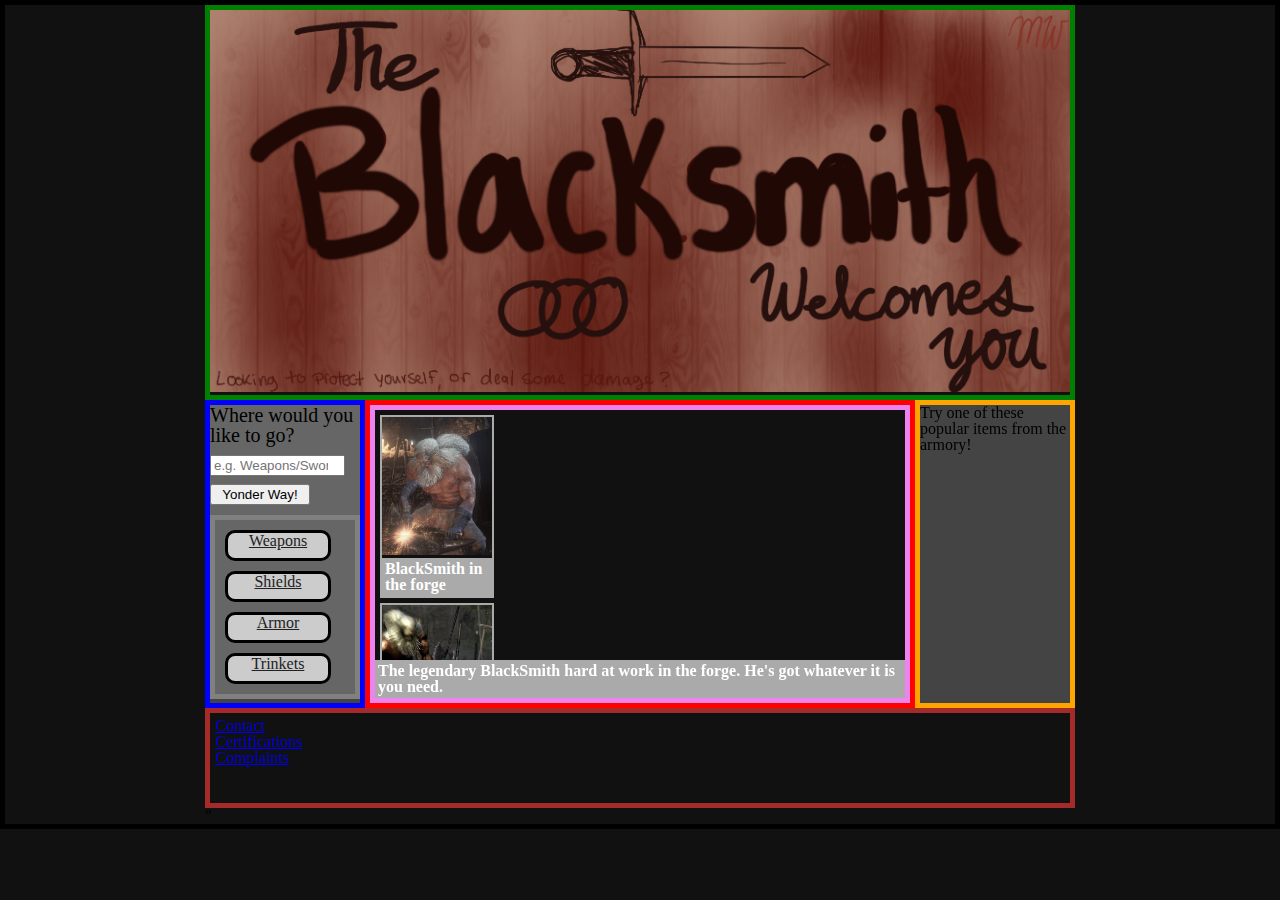
<file: index.html>
<!DOCTYPE html>

<html lang="en">

<head>
    <title>skeleton</title>

    <meta charset="utf-8">
    <meta name="viewport" content="width=device-width, initial-scale=1, shrink-to-fit=no">"

    <link rel="stylesheet" href="/cssstyles/css4main.css">
</head>

<body>
    <header>
        <img src="/images/Untitled_Artwork.png" alt="Welcome to BlackSmith's Shop!">
    </header>
    <nav>
        <form action="">
            <label for="serchn">Where would you like to go?</label>
            <input type="search" id="serchn" name="serchn" placeholder="e.g. Weapons/Swords/Excalibur/etc..">
            <button type="submit">Yonder Way!</button>
        </form>
        <div class="getaround">
            <ul>
                <li><a href="categories/weapons.html" title="go to our weapons menu">Weapons</a></li>
                <li><a href="categories/shields.html" title="go to our shields menu">Shields</a></li>
                <li><a href="categories/armor.html" title="go to our armors menu">Armor</a></li>
                <li><a href="categories/trinkets.html" title="go to our trinkets menu">Trinkets</a></li>
            </ul>
        </div>
    </nav>
    <section>
        <article>
            <div class="bigc">
                <div class="container">
                    <div class="gallery">
                        <a target="_blank" href="images/andre1.jpg">
                            <img src="images/andre1.jpg" width="150px" height="150px">
                        </a>
                        <div class="desc">BlackSmith in the forge</div>
                    </div>

                    <div class="gallery">
                        <a target="_blank" href="images/andre2.jpeg">
                            <img src="images/andre2.jpeg" width="150px" height="150px">
                        </a>
                        <div class="desc">BlackSmith unleashing his mighty might on that frickin steel</div>
                    </div>

                    <div class="gallery">
                        <a target="_blank" href="images/andre2.jpeg">
                            <img src="images/andre2.jpeg" width="150px" height="150px">
                        </a>
                        <div class="desc">BlackSmith unleashing his mighty might on that frickin steel</div>
                    </div>

                    <div class="gallery">
                        <a target="_blank" href="images/andre3.jpeg">
                            <img src="images/andre3.jpeg" width="150px" height="150px">
                        </a>
                        <div class="desc">Ya boi right after a finished project baby</div>
                    </div>
                </div>
            </div>
            <div class="desc">The legendary BlackSmith hard at work in the forge. He's got whatever it is you need.
            </div>
        </article>
    </section>
    <aside>
        Try one of these popular items from the armory!
    </aside>
    <footer>
        <ul>
            <li><a href="#">Contact</a></li>
            <li><a href="#">Certifications</a></li>
            <li><a href="#">Complaints</a></li>

        </ul>
    </footer>
</body>

</html>
</file>
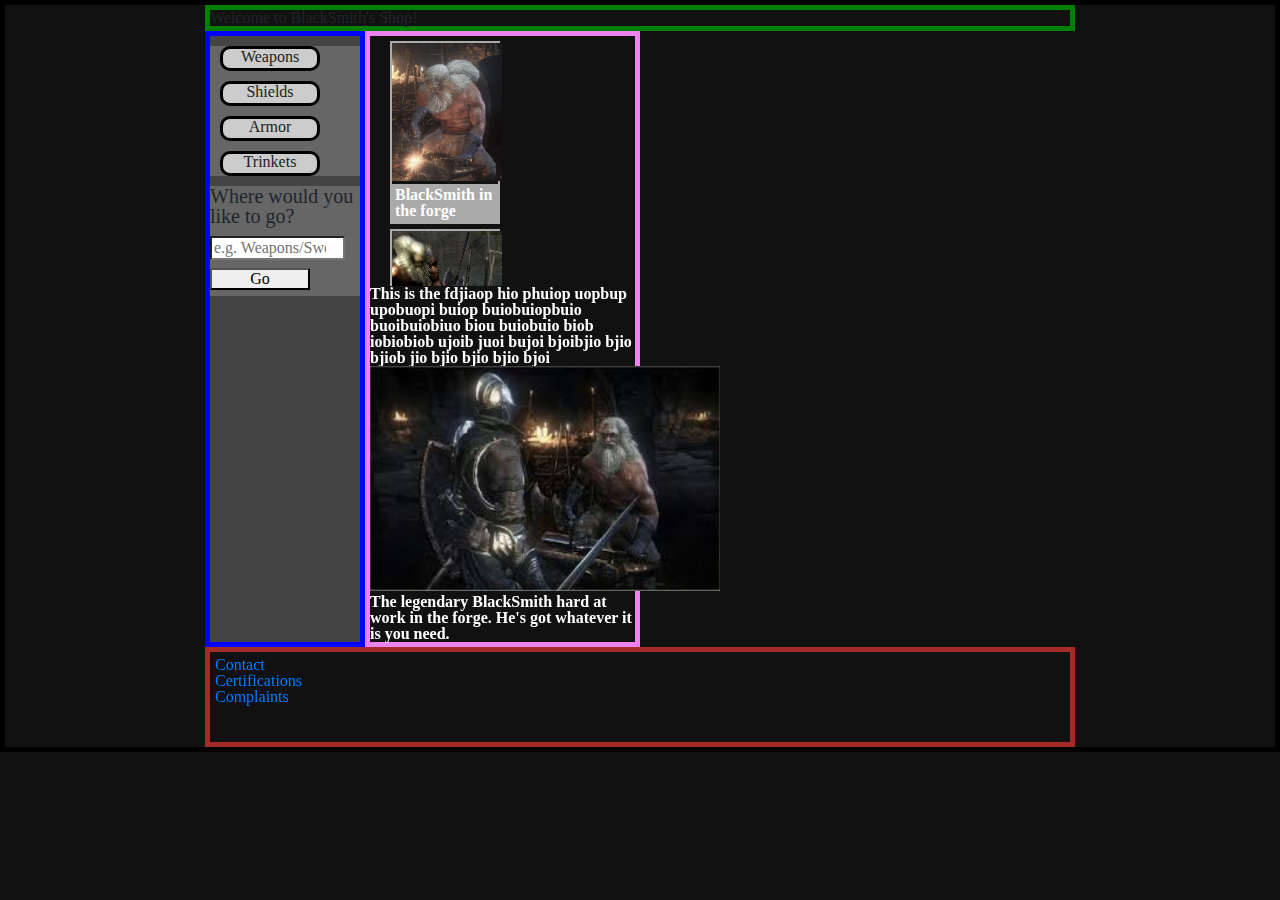
<file: pwsite.html>
<!DOCTYPE html>

<html lang="en">

<head>
    <title>BlackSmiths Shop</title>

    <meta charset="utf-8">
    <meta name="viewport" content="width=device-width, initial-scale=1, shrink-to-fit=no">

    <link rel="stylesheet" href="https://stackpath.bootstrapcdn.com/bootstrap/4.5.2/css/bootstrap.min.css"
        integrity="sha384-JcKb8q3iqJ61gNV9KGb8thSsNjpSL0n8PARn9HuZOnIxN0hoP+VmmDGMN5t9UJ0Z" crossorigin="anonymous">
    <link rel="stylesheet" href="cssstyles/css4main.css">
</head>

<body>
    <header>
        <h1>Welcome to BlackSmith's Shop!</h1>
    </header>
    <nav>
        <ul class="getaround">
            <li><a href="categories/weapons.html" title="go to our weapons menu">Weapons</a></li>
            <li><a href="categories/shields.html" title="go to our shields menu">Shields</a></li>
            <li><a href="categories/armor.html" title="go to our armors menu">Armor</a></li>
            <li><a href="categories/trinkets.html" title="go to our trinkets menu">Trinkets</a></li>
        </ul>
        <form action="">
            <label for="serchn">Where would you like to go?</label>
            <input type="search" id="serchn" name="serchn" placeholder="e.g. Weapons/Swords/Excalibur/etc..">
            <button type="submit">Go</button>
        </form>

    </nav>
    <article>

        <div class="bigc">
            <div class="container">
                <div class="gallery">
                    <a target="_blank" href="images/andre1.jpg">
                        <img src="images/andre1.jpg" width="150px" height="150px">
                    </a>
                    <div class="desc">BlackSmith in the forge</div>
                </div>

                <div class="gallery">
                    <a target="_blank" href="images/andre2.jpeg">
                        <img src="images/andre2.jpeg" width="150px" height="150px">
                    </a>
                    <div class="desc">BlackSmith unleashing his mighty might on that frickin steel</div>
                </div>

                <div class="gallery">
                    <a target="_blank" href="images/andre2.jpeg">
                        <img src="images/andre2.jpeg" width="150px" height="150px">
                    </a>
                    <div class="desc">BlackSmith unleashing his mighty might on that frickin steel</div>
                </div>

                <div class="gallery">
                    <a target="_blank" href="images/andre3.jpeg">
                        <img src="images/andre3.jpeg" width="150px" height="150px">
                    </a>
                    <div class="desc">Ya boi right after a finished project baby</div>
                </div>
            </div>
        </div>

        <span class="txtbx">
            This is the fdjiaop hio phuiop uopbup upobuopi buiop buiobuiopbuio buoibuiobiuo biou buiobuio biob iobiobiob
            ujoib juoi bujoi bjoibjio bjio bjiob jio bjio bjio bjio bjoi
        </span>

        <div class="as">
            <img src="images/andre4.jpeg" alt="blacksmith smithing away" width="350px" height="225px">
            <div class="desc1">The legendary BlackSmith hard at work in the forge. He's got whatever it is you need.
            </div>
        </div>


    </article>

    <footer>
        <ul>
            <li><a href="#">Contact</a></li>
            <li><a href="#">Certifications</a></li>
            <li><a href="#">Complaints</a></li>

        </ul>
    </footer>
    <script src="https://code.jquery.com/jquery-3.5.1.slim.min.js"
        integrity="sha384-DfXdz2htPH0lsSSs5nCTpuj/zy4C+OGpamoFVy38MVBnE+IbbVYUew+OrCXaRkfj"
        crossorigin="anonymous"></script>
    <script src="https://cdn.jsdelivr.net/npm/popper.js@1.16.1/dist/umd/popper.min.js"
        integrity="sha384-9/reFTGAW83EW2RDu2S0VKaIzap3H66lZH81PoYlFhbGU+6BZp6G7niu735Sk7lN"
        crossorigin="anonymous"></script>
    <script src="https://stackpath.bootstrapcdn.com/bootstrap/4.5.2/js/bootstrap.min.js"
        integrity="sha384-B4gt1jrGC7Jh4AgTPSdUtOBvfO8shuf57BaghqFfPlYxofvL8/KUEfYiJOMMV+rV"
        crossorigin="anonymous"></script>
</body>

</html>
</file>
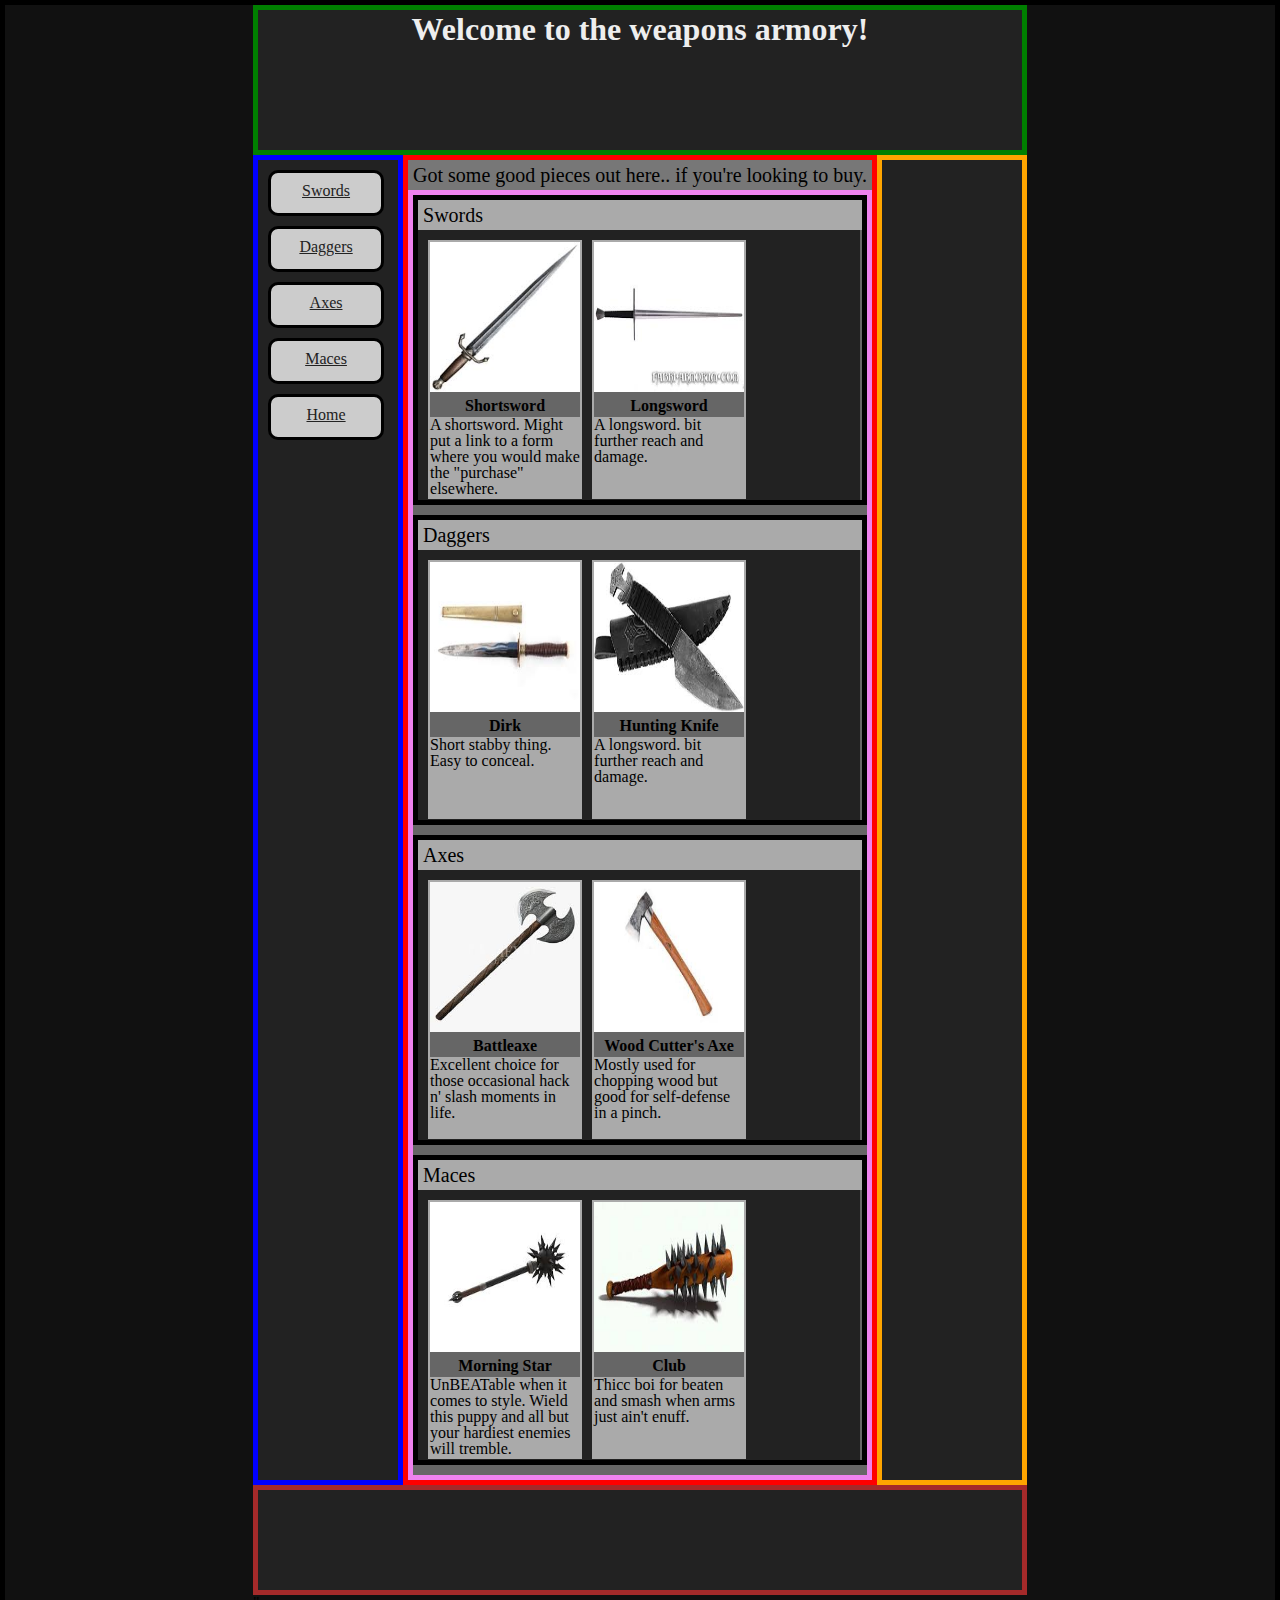
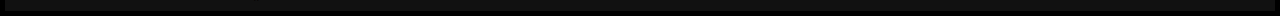
<file: categories/weapons.html>
<!DOCTYPE html>

<html lang="en">

<head>
    <title>BS Weapons </title>

    <meta charset="utf-8">
    <meta name="viewport" content="width=device-width, initial-scale=1, shrink-to-fit=no">"

    <link rel="stylesheet" href="../cssstyles/css4cat.css">
</head>

<body>
    <header class="desc2">Welcome to the weapons armory!</header>
    <nav>
        <ul>
            <li><a href="#swords">Swords</a></li>
            <li><a href="#daggers">Daggers</a></li>
            <li><a href="#axes">Axes</a></li>
            <li><a href="#maces">Maces</a></li>
            <li><a href="../index.html" title="back to homepage">Home</a></li>
        </ul>
    </nav>
    <section>
        <h1>Got some good pieces out here.. if you're looking to buy.</h1>
        <article>
            <div class="biggestc">
                <h2><a name="swords"><strong>Swords</strong></a></h2>
                <div class="bigc">
                    <div class="container">
                        <div class="gallery">
                            <a target="_blank" href="../images/shortsword.jpeg">
                                <img src="../images/shortsword.jpeg" width="150px" height="150px">
                            </a>
                            <div class="desc2">Shortsword</div>
                            <div class="desc">A shortsword. Might put a link to a form where you would make the
                                "purchase" elsewhere.
                            </div>
                        </div>

                        <div class="gallery">
                            <a target="_blank" href="../images/longsword.jpeg">
                                <img src="../images/longsword.jpeg" width="150px" height="150px">
                            </a>
                            <div class="desc2">Longsword</div>
                            <div class="desc">A longsword. bit further reach and damage.</div>
                        </div>
                    </div>
                </div>
            </div>
            <div class="biggestc">
                <h3><a name="daggers"><strong>Daggers</strong></a></h3>
                <div class="bigc">
                    <div class="container">
                        <div class="gallery">
                            <a target="_blank" href="../images/dirk.jpeg">
                                <img src="../images/dirk.jpeg" width="150px" height="150px">
                            </a>
                            <div class="desc2">Dirk</div>
                            <div class="desc">
                                Short stabby thing. Easy to conceal.
                            </div>
                        </div>

                        <div class="gallery">
                            <a target="_blank" href="../images/hunting-knife.jpeg">
                                <img src="../images/hunting-knife.jpeg" width="150px" height="150px">
                            </a>
                            <div class="desc2">Hunting Knife</div>
                            <div class="desc">A longsword. bit further reach and damage.</div>
                        </div>
                    </div>
                </div>
            </div>
            <div class="biggestc">
                <h4><a name="axes"><strong>Axes</strong></a></h3>
                    <div class="bigc">
                        <div class="container">
                            <div class="gallery">
                                <a target="_blank" href="../images/battleaxe.jpeg">
                                    <img src="../images/battleaxe.jpeg" width="150px" height="150px">
                                </a>
                                <div class="desc2">Battleaxe</div>
                                <div class="desc">
                                    Excellent choice for those occasional hack n' slash moments in life.
                                </div>
                            </div>

                            <div class="gallery">
                                <a target="_blank" href="../images/wood-cutters-axe.jpeg">
                                    <img src="../images/wood-cutters-axe.jpeg" width="150px" height="150px">
                                </a>
                                <div class="desc2">Wood Cutter's Axe</div>
                                <div class="desc">Mostly used for chopping wood but good for self-defense in a pinch.
                                </div>
                            </div>
                        </div>
                    </div>
            </div>
            <div class="biggestc">
                <h5><a name="maces"><strong>Maces</strong></a></h3>
                    <div class="bigc">
                        <div class="container">
                            <div class="gallery">
                                <a target="_blank" href="../images/morning-star.jpeg">
                                    <img src="../images/morning-star.jpeg" width="150px" height="150px">
                                </a>
                                <div class="desc2">Morning Star</div>
                                <div class="desc">
                                    UnBEATable when it comes to style. Wield this puppy and all but your hardiest
                                    enemies will
                                    tremble.
                                </div>
                            </div>

                            <div class="gallery">
                                <a target="_blank" href="../images/club.jpeg">
                                    <img src="../images/club.jpeg" width="150px" height="150px">
                                </a>
                                <div class="desc2">Club</div>
                                <div class="desc">Thicc boi for beaten and smash when arms just ain't enuff.</div>
                            </div>
                        </div>
                    </div>
            </div>
        </article>
    </section>
    <aside></aside>
    <footer></footer>
</body>

</html>
</file>
<file: cssstyles/css4main.css>
/* http://meyerweb.com/eric/tools/css/reset/ 
   v2.0 | 20110126
   License: none (public domain)
*/

html, body, div, span, applet, object, iframe,
h1, h2, h3, h4, h5, h6, p, blockquote, pre,
a, abbr, acronym, address, big, cite, code,
del, dfn, em, img, ins, kbd, q, s, samp,
small, strike, strong, sub, sup, tt, var,
b, u, i, center,
dl, dt, dd, ol, ul, li,
fieldset, form, label, legend,
table, caption, tbody, tfoot, thead, tr, th, td,
article, aside, canvas, details, embed, 
figure, figcaption, footer, header, hgroup, 
menu, nav, output, ruby, section, summary,
time, mark, audio, video {
	margin: 0;
	padding: 0;
	border: 0;
	font-size: 100%;
	font: inherit;
	vertical-align: baseline;
}
/* HTML5 display-role reset for older browsers */
article, aside, details, figcaption, figure, 
footer, header, hgroup, menu, nav, section {
	display: block;
}
body {
	line-height: 1;
}
ol, ul {
	list-style: none;
}
blockquote, q {
	quotes: none;
}
blockquote:before, blockquote:after,
q:before, q:after {
	content: '';
	content: none;
}
table {
	border-collapse: collapse;
	border-spacing: 0;
}
/* my css code below. reset above.*/
body {
    border: 5px solid black;
    display: grid;
    justify-content: center;
    grid-template-columns: 75px 75px 100px 100px 75px 75px;
    grid-template-rows: 220px auto 100px;
    grid-template-areas: 
        "header header header header header header"
        "left left middle middle right right"
        "footer footer footer footer footer footer";
    background-color: #111;
}

header {
    border: 5px solid green;
    grid-area: header;
}

    header img {
        width: 100%;
    }

nav {
    border: 5px solid blue;
    grid-area: left;
    background-color: #444;
}

    nav div{
        border: 5px solid grey;
    }

    .getaround{
        background-color: #666;
    }

    .getaround li a{
        list-style-type: none;
        display: block;
        border: 3px solid black;
        text-align: center;
        border-radius: 10px;
        margin: 10px;
        width: 100px;
        height: 25px;
        background-color: #ccc;
        color: #222;
    }

    .getaround li a:hover{
        background-color: silver;
        color: #111;
    }

    nav form{
        background-color: #666;
        height: 110px;
    }
    nav form label{
        font-size: 20px;
        justify-self: center;
    }
    nav form input{
        width: 135px;
        margin-top: 10px;
    }
    nav form button{
        margin-top: 8px;
        width: 100px;
    }

section {
    border: 5px solid red;
    grid-area: middle;
}

    article {
        border: 5px solid violet;
        color: white;
        font-weight: bold;
    }

aside {
    border: 5px solid orange;
    grid-area: right;
    background-color: #444;
}

    .bigc {
        width: 100%;
        height: 250px;
        overflow: auto;
        background-color: #111;
    }
    .gallery {
        border: 2px solid #aaa;
        margin: 5px;
        width: 110px;
    }
        .gallery:hover{
            border: 2px solid #666;
        }
        .gallery a img{
            width: 110px;
            height: auto;
        }
    .desc{
        display: block;
        padding: 3px;
        background-color: #aaa;
    }

footer{
    border: 5px solid brown;
    grid-area: footer;
    background-color: #111;
}
    footer ul{
        margin: 5px;
    }

@media screen and (max-width: 450px) {
    body {
        grid-template-columns: 74px 74px 74px 74px;
        grid-template-rows: auto auto auto auto;
        grid-template-areas: 
            "header header header header"
            "left left right right"
            "middle middle middle middle"
            "footer footer footer footer";
    }
}

@media screen and (min-width: 900px) {
    body {
        grid-template-columns: 80px 80px 275px 275px 80px 80px;
        grid-template-rows: auto auto 100px;
    }
}
</file>
<file: cssstyles/css4cat.css>
/* http://meyerweb.com/eric/tools/css/reset/ 
   v2.0 | 20110126
   License: none (public domain)
*/

html, body, div, span, applet, object, iframe,
h1, h2, h3, h4, h5, h6, p, blockquote, pre,
a, abbr, acronym, address, big, cite, code,
del, dfn, em, img, ins, kbd, q, s, samp,
small, strike, strong, sub, sup, tt, var,
b, u, i, center,
dl, dt, dd, ol, ul, li,
fieldset, form, label, legend,
table, caption, tbody, tfoot, thead, tr, th, td,
article, aside, canvas, details, embed, 
figure, figcaption, footer, header, hgroup, 
menu, nav, output, ruby, section, summary,
time, mark, audio, video {
	margin: 0;
	padding: 0;
	border: 0;
	font-size: 100%;
	font: inherit;
	vertical-align: baseline;
}
/* HTML5 display-role reset for older browsers */
article, aside, details, figcaption, figure, 
footer, header, hgroup, menu, nav, section {
	display: block;
}
body {
	line-height: 1;
}
ol, ul {
	list-style: none;
}
blockquote, q {
	quotes: none;
}
blockquote:before, blockquote:after,
q:before, q:after {
	content: '';
	content: none;
}
table {
	border-collapse: collapse;
	border-spacing: 0;
}


/* my css code below. reset above.*/


body {
    border: 5px solid black;
    display: grid;
    justify-content: center;
    grid-template-columns: 100px auto auto auto auto 100px;
    grid-template-rows: 100px auto 100px;
    grid-template-areas: 
        "header header header header header header"
        "naver middle middle middle middle aside"
        "footer footer footer footer footer footer";
    background-color: #111;
}
    
header {
    border: 5px solid green;
    grid-area: header;
    background-color: #222;
    font-size: 32px;
    color: #eee;
}

nav {
    border: 5px solid blue;
    grid-area: naver;
    background: #222;
}
    nav li a{
        list-style-type: none;
        display: block;
        border: 3px solid black;
        text-align: center;
        border-radius: 10px;
        margin: 5px;
        margin-top: 20px;
        padding-top: 5px;
        width: 74px;
        height: 25px;
        background-color: #ccc;
        color: #222;
    }

section {
    border: 5px solid red;
    grid-area: middle;
}
    section h1{
        display: block;
        padding: 5px;
        font-size: 20px;
        background-color: #777;
    }
    article {
        border: 5px solid violet;
        background-color: #666;
    }
        article h2,h3,h4,h5 {
            display: block;
            padding: 5px;
            font-size: 20px;
            background-color: #aaa;
        }
        .biggestc {
            display: block;
            margin-bottom: 10px;
            border: 5px solid black;
        }
        .bigc {
            width: 94%;
            height: 250px;
            overflow: auto;
            background-color: #222;
            padding: 10px;
        }
        .container{
            display: grid;
            grid-template-columns: 164px 164px 164px 164px;
            width: 164px;
        }
        .gallery {
            border: 2px solid #aaa;
            margin-right: 10px;
            background-color: #666;
        }
            .gallery:hover{
                border: 2px solid #000;
            }
        .desc{
            display: block;
            width: 100%;
            height: 80px;
            background-color: #aaa;
        }
        .desc2{
            display: block;
            padding: 3px;
            text-align: center;
            font-weight: bold;
        }
        

aside{
    border: 5px solid orange;
    grid-area: aside;
    background-color: #222;
}

footer{
    border: 5px solid brown;
    grid-area: footer;
    background-color: #222;
}

@media screen and (max-width: 450px) {
    body {
        grid-template-columns: auto auto auto auto;
        grid-template-rows: 100px 50px auto 100px 75px;
        grid-template-areas:
            "header header header header"
            "naver naver naver naver"
            "middle middle middle middle"
            "aside aside aside aside"
            "footer footer footer footer";
    }
    nav li a{
        float: left;
        width: 50px;
        height: 20px;
        font-size: 12px;
        margin: 2px;
    }
}
@media screen and (min-width: 900px) {
    body {
        grid-template-columns: 150px auto auto auto auto 150px;
        grid-template-rows: 150px auto 110px
    }

    nav li a{
        width: 110px;
        height: 30px;
        margin: 10px;
        padding-top: 10px;
    }

    .bigc {
        width: 95%;
    }
}
</file>
